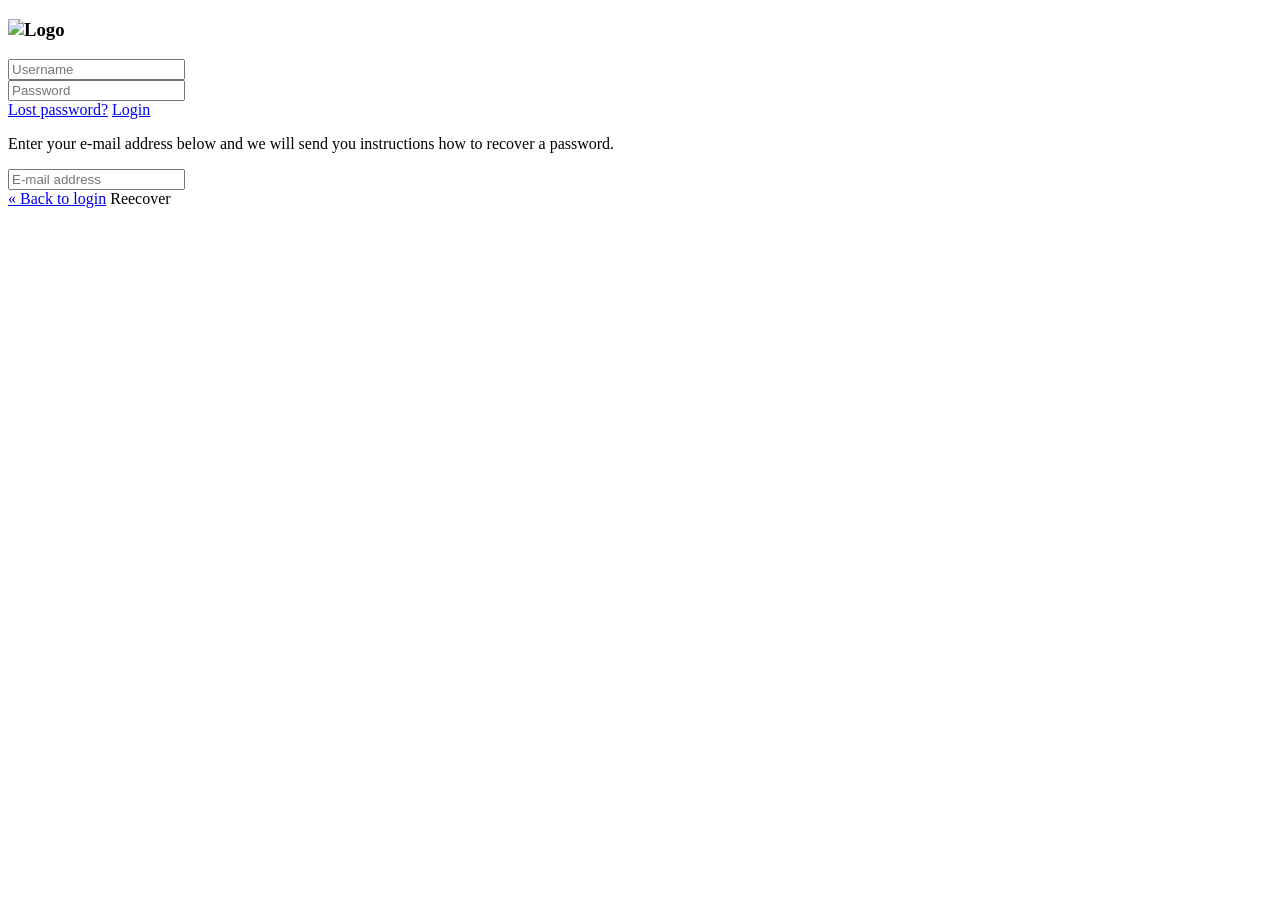
<file: src/main/resources/templates/login.html>
<!DOCTYPE html>
<html xmlns:th="http://www.thymeleaf.org">
<head>
    <meta name="viewport" content="width=device-width, initial-scale=1.0" />
    <meta http-equiv="Content-Type" content="text/html; charset=UTF-8"/>
    <link rel="stylesheet" th:href="@{/css/matrix-login.css}" />
    <link th:href="@{/font-awesome/css/font-awesome.css}" rel="stylesheet" />
    <!--<link th:href='@{http://fonts.googleapis.com/css?family=Open+Sans:400,700,800}' rel='stylesheet' type='text/css'/>-->
</head>
<body>
<div id="loginbox"><!--/*@thymesVar id="msg" type="java.lang.String"*/-->
<span th:text="${msg}"></span>
    <form id="loginform" class="form-vertical" th:action="@{/login}" action="" method="post">
        <div class="control-group normal_text"> <h3><img th:src="@{img/logo.png}" alt="Logo" /></h3></div>
        <div class="control-group">
            <div class="controls">
                <div class="main_input_box">
                    <span class="add-on bg_lg"><i class="icon-user"></i></span><input type="text" name="username" placeholder="Username" />
                </div>
            </div>
        </div>
        <div class="control-group">
            <div class="controls">
                <div class="main_input_box">
                    <span class="add-on bg_ly"><i class="icon-lock"></i></span><input type="password" name="password" placeholder="Password" />
                </div>
            </div>
        </div>
        <div class="form-actions">
            <span class="pull-left"><a href="#" class="flip-link btn btn-info" id="to-recover">Lost password?</a></span>
            <span class="pull-right"><a type="submit" href="javascript:$('#loginform').submit();" class="btn btn-success">Login</a></span>
        </div>
    </form>
    <form id="recoverform" action="#" class="form-vertical">
        <p class="normal_text">Enter your e-mail address below and we will send you instructions how to recover a password.</p>

        <div class="controls">
            <div class="main_input_box">
                <span class="add-on bg_lo"><i class="icon-envelope"></i></span><input type="text" placeholder="E-mail address" />
            </div>
        </div>

        <div class="form-actions">
            <span class="pull-left"><a href="#" class="flip-link btn btn-success" id="to-login">&laquo; Back to login</a></span>
            <span class="pull-right"><a class="btn btn-info">Reecover</a></span>
        </div>
    </form>
</div>
<script type="text/javascript" th:src="@{/js/jquery-1.11.2.min.js}"></script>
</body>
</html>
</file>
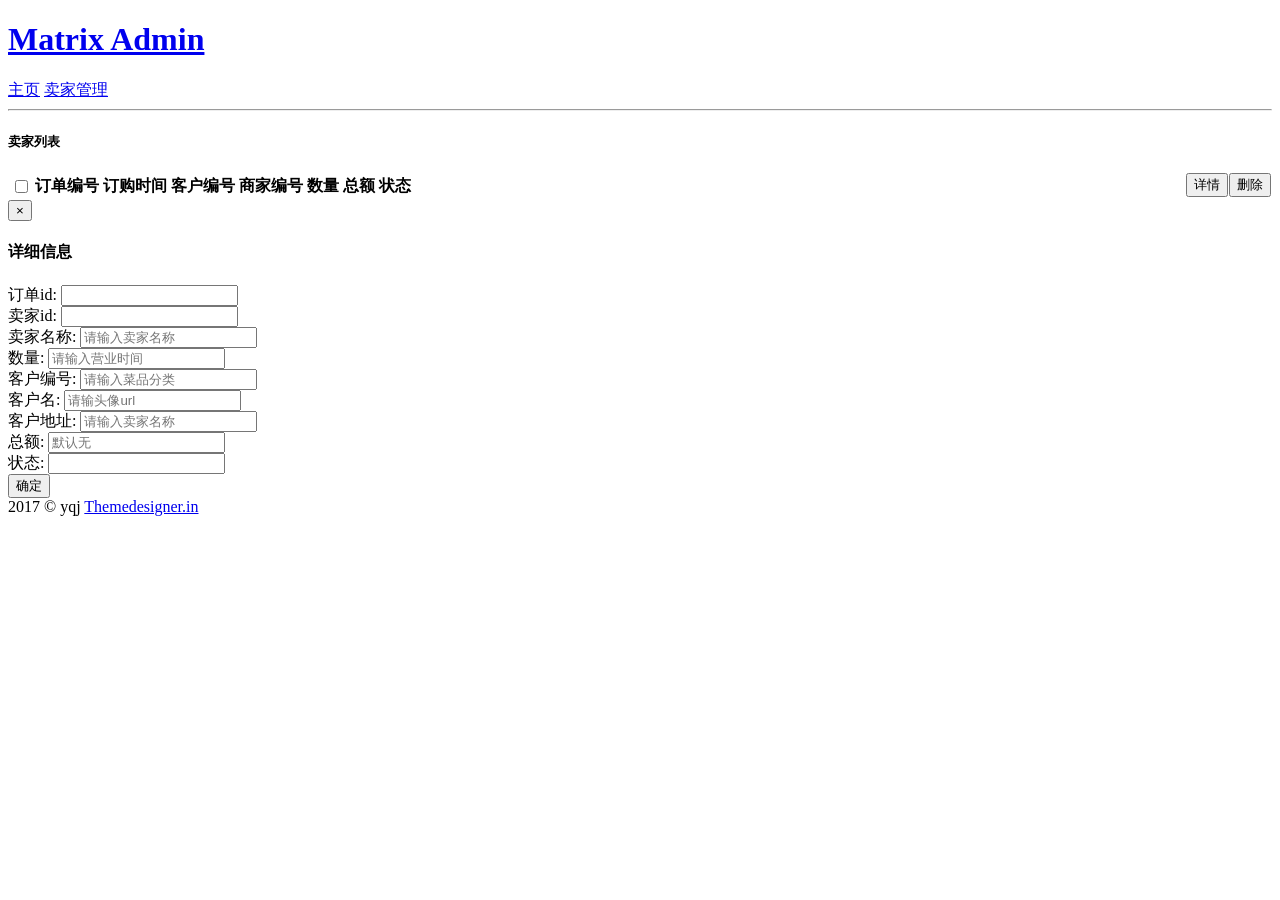
<file: src/main/resources/templates/order/order.html>
<!DOCTYPE html>
<html lang="en" xmlns:th="http://www.w3.org/1999/xhtml" xmlns:shiro="http://www.pollix.at/thymeleaf/shiro">
<head>
    <meta name="viewport" content="width=device-width, initial-scale=1.0" />
    <meta http-equiv="Content-Type" content="text/html; charset=UTF-8"/>
    <link rel="stylesheet" th:href="@{/css/bootstrap.min.css}" />
    <link rel="stylesheet" th:href="@{/css/jquery.dataTables.min.css}" />
    <link rel="stylesheet" th:href="@{/css/matrix-style.css}" />
    <link rel="stylesheet" th:href="@{/css/matrix-media.css}" />
    <link rel="stylesheet" th:href="@{/css/metroStyle.css}" type="text/css">
    <link th:href="@{/font-awesome/css/font-awesome.css}" rel="stylesheet" />
    <title>卖家管理</title>
</head>
<body>

<!--Header-part-->
<div id="header">
    <h1><a href="dashboard.html">Matrix Admin</a></h1>
</div>
<!--close-Header-part-->

<!--top-Header-menu-->
<div th:include="common/top :: top"></div>
<div th:include="common/menu :: menu"></div>
<div id="content">
    <div id="content-header">
        <div id="breadcrumb"> <a href="#" title="Go to Home" class="tip-bottom"><i class="icon-home"></i> 主页</a> <a href="#" class="current">卖家管理</a> </div>
    </div>
    <div class="container-fluid">
        <hr>
        <div class="row-fluid">
            <div class="span12">

                <div class="widget-box">
                    <div class="widget-title"> <span class="icon"><i class="icon-th"></i></span>
                        <h5>卖家列表</h5>
                    </div>
                    <form class="form-inline">
                        <button type="button" shiro:hasPermission="/order/delete" onclick="delById();" class="btn btn-info" style="float: right; margin-right: 1px;">删除</button>
                        <button type="button" shiro:hasPermission="/order/details" onclick="detById();" class="btn btn-info" style="float: right; margin-right: 1px;">详情</button>
                    </form>
                    <div class="widget-content nopadding">
                        <table class="table table-bordered data-table" id="datatable" >
                            <thead>
                            <tr>
                                <th>
                                    <input type="checkbox" class="checkall" />
                                </th>
                                <th>订单编号</th>
                                <th>订购时间</th>
                                <th>客户编号</th>
                                <th>商家编号</th>
                                <th>数量</th>
                                <th>总额</th>
                                <th>状态</th>
                                <!--<th>头像</th>-->
                                <!--<th>描述</th>-->
                                <!--<th>到达时间</th>-->
                                <!--<th>综合分数</th>-->
                                <!--<th>服务态度</th>-->
                                <!--<th>商品评分</th>-->
                                <!--<th>排行</th>-->
                                <!--<th>起送价</th>-->
                                <!--<th>商家配送费</th>-->
                                <!--<th>全部评价</th>-->
                                <!--<th>月售单数</th>-->
                                <!--<th>公告</th>-->
                            </tr>
                            </thead>
                        </table>
                    </div>
                </div>
            </div>
        </div>
    </div>
</div>


<!--查看详情弹框-->
<div class="modal fade" id="detByIdInTime" tabindex="-1" role="dialog" aria-labelledby="addroleLabel">
    <div class="modal-dialog" role="document">
        <div class="modal-content">
            <div class="modal-header">
                <button type="button" class="close" data-dismiss="modal" aria-label="Close"><span aria-hidden="true">&times;</span></button>
                <h4 class="modal-title" id="detByIdName">详细信息</h4>
            </div>
            <div class="modal-body">
                <form id="sellerForm">
                    <div class="form-group">
                        <label class="control-label">订单id:</label>
                        <input type="text" class="form-control" name="id"/>
                    </div>
                    <div class="form-group">
                        <label class="control-label">卖家id:</label>
                        <input type="text" class="form-control" name="businessesId"/>
                    </div>
                    <div class="form-group">
                        <label class="control-label">卖家名称:</label>
                        <input type="text" class="form-control" name="businessesName" id="sellerNameImpl" placeholder="请输入卖家名称"/>
                    </div>

                    <div class="form-group">
                        <label class="control-label">数量:</label>
                        <input type="text" class="form-control" name="number" placeholder="请输入营业时间"/>
                    </div>
                    <div class="form-group">
                        <label class="control-label">客户编号:</label>
                        <input type="text" class="form-control" name="customerId" placeholder="请输入菜品分类"/>
                    </div>
                    <div class="form-group">
                        <label class="control-label">客户名:</label>
                        <input type="text" class="form-control" name="customerName" placeholder="请输头像url"/>
                    </div>
                    <div class="form-group">
                        <label class="control-label">客户地址:</label>
                        <input type="text" class="form-control" name="address"  placeholder="请输入卖家名称"/>
                    </div>
                    <div class="form-group">
                        <label class="control-label">总额:</label>
                        <input type="text" class="form-control" name="totalCost" placeholder="默认无"/>
                    </div>
                    <div class="form-group">
                        <label class="control-label">状态:</label>
                        <input type="text" class="form-control" name="state"/>
                    </div>
                </form>
            </div>
            <div class="modal-footer">
                <button type="button" class="btn btn-primary" data-dismiss="modal">确定</button>
            </div>
        </div>
    </div>
</div>
<!--查看详情弹框 end-->




<!--Footer-part-->
<div class="row-fluid">
    <div id="footer" class="span12"> 2017 &copy; yqj <a href="http://themedesigner.in/">Themedesigner.in</a> </div>
</div>
<!--end-Footer-part-->
<script type="text/javascript" th:src="@{/js/jquery-1.11.2.min.js}"></script>
<script th:src="@{/js/bootstrap.min.js}"></script>
<script th:src="@{/js/jquery.dataTables.min.js}"></script>
<script th:src="@{/js/layer.js}"></script>
<script type="text/javascript" th:src="@{/js/jquery.ztree.core.js}"></script>
<script type="text/javascript" th:src="@{/js/jquery.ztree.excheck.js}"></script>

<script type="text/javascript">
    $(".checkall").click(function () {
        var check = $(this).prop("checked");
        $(".checkchild").prop("checked", check);
    });
    var table;
    $(document).ready(function() {
        table = $('#datatable').DataTable( {
            "dom": '<"top"i>rt<"bottom"flp><"clear">',
            "searching" : false,
            "bJQueryUI": true,
            "sPaginationType": "full_numbers",
            "serverSide": true,//开启服务器模式，使用服务器端处理配置datatable
            "processing": true,//开启读取服务器数据时显示正在加载中……特别是大数据量的时候，开启此功能比较好

            "ajax": 'order',
            "columns": [
                {
                    "sClass": "text-center",
                    "data": "id",
                    "render": function (data, type, full, meta) {
                        return '<input type="checkbox"  class="checkchild"  value="' + data + '" />';
                    },
                    "bSortable": false
                },
                { "data": "id" },
                { "data": "orderTime" },
                { "data": "customerId" },
                { "data": "businessesId" },
                { "data": "number" },
                { "data": "totalCost" },
                { "data": "state" },
//                { "data": "avatar" },
//                { "data": "description" },
//                { "data": "deliverytime" },
//                { "data": "score" },
//                { "data": "servicescore" },
//                { "data": "foodscore" },
//                { "data": "rankrate" },
//                { "data": "minprice" },
//                { "data": "deliveryprice" },
//                { "data": "ratingcount" },
//                { "data": "sellcount" },
//                { "data": "bulletin" }
            ],
            columnDefs:[
                { "orderable": false, "targets": 1 },
                { "orderable": false, "targets": 2 },
            ],

        } );



    } );

    function search(){
        table.ajax.reload();
    }



    /*查看详情功能*/
    function detById() {
        var id = $(".checkchild:checked").val();
        if ($(".checkchild:checked").length < 1)
        {
            layer.msg('请选择一条数据');
            return;
        }
        if ($(".checkchild:checked").length > 1)
        {
            layer.msg('一次只能修改一条数据');
            return;
        }
        $.ajax({
            cache: true,
            type: "POST",
            url:'order/getOne',
            data:{id:id},// 你的formid
            async: false,
            success: function(data) {
                if(data.id != ""){
                    for ( var key in data) {
                        //通过遍历对象属性的方法，遍历键值对，获得key，然后通过 对象[key]获得对应的值
                        var name = key;
                        var value = data[key];
                        $("input[name='"+name+"']").val(value);
                    }
                    $('#detByIdInTime').modal();
                }else{
                    layer.msg('查询失败');
                    $('#detByIdInTime').modal('hide');
                }
            }
        });
    }

    /*删除功能*/
    function delById() {
        var id = $(".checkchild:checked").val();
        if ($(".checkchild:checked").length < 1)
        {
            layer.msg('请选择一条数据');
            return;
        }
        if ($(".checkchild:checked").length > 1)
        {
            layer.msg('一次只能修改一条数据');
            return;
        }
        layer.confirm('您确定要删除该卖家吗？', {
            btn: ['确认','取消'] //按钮
        }, function(){
            $.ajax({
                cache: true,
                type: "POST",
                url:'order/delete',
                data:{id:id},
                async: false,
                success: function(data) {
                    if(data=="success"){
                        layer.msg('删除成功');
                        table.ajax.reload();
                    }else{
                        layer.msg('删除失败');
                    }
                }
            });
        });


    }
</script>

</body>
</html>
</file>
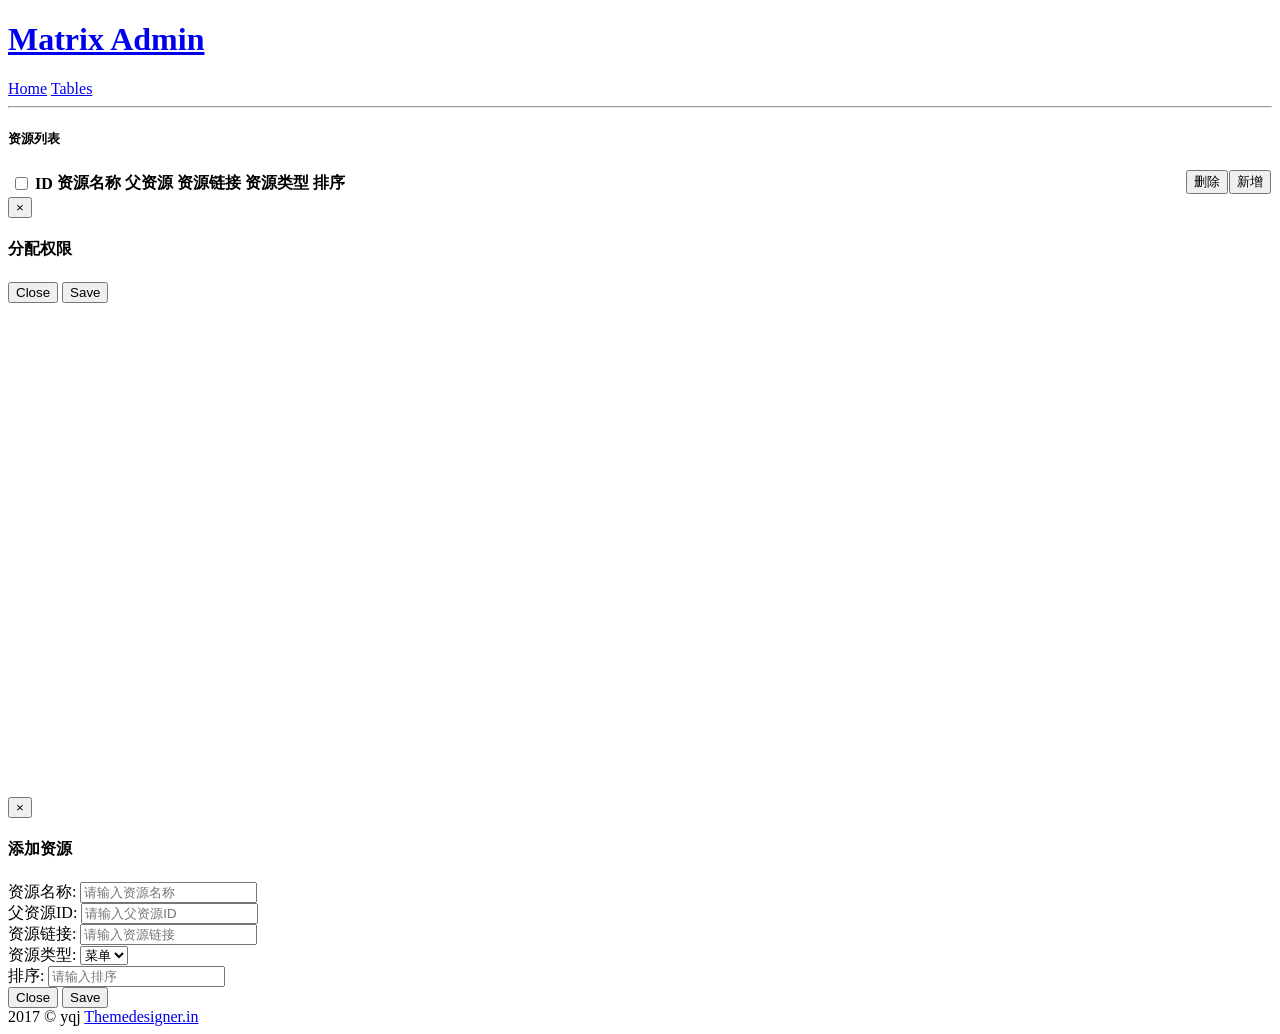
<file: src/main/resources/templates/resources/resources.html>
<!DOCTYPE html>
<html xmlns:th="http://www.thymeleaf.org" xmlns:shiro="http://www.pollix.at/thymeleaf/shiro">
<head>
    <meta name="viewport" content="width=device-width, initial-scale=1.0" />
    <meta http-equiv="Content-Type" content="text/html; charset=UTF-8"/>
    <link rel="stylesheet" th:href="@{/css/bootstrap.min.css}" />
    <link rel="stylesheet" th:href="@{/css/jquery.dataTables.min.css}" />
    <link rel="stylesheet" th:href="@{/css/matrix-style.css}" />
    <link rel="stylesheet" th:href="@{/css/matrix-media.css}" />
    <link th:href="@{/font-awesome/css/font-awesome.css}" rel="stylesheet" />
    <title>资源管理</title>
</head>
<body>

<!--Header-part-->
<div id="header">
    <h1><a href="dashboard.html">Matrix Admin</a></h1>
</div>
<!--close-Header-part-->

<!--top-Header-menu-->
<div th:include="common/top :: top"></div>
<div th:include="common/menu :: menu"></div>

<div id="content">
    <div id="content-header">
        <div id="breadcrumb"> <a href="#" title="Go to Home" class="tip-bottom"><i class="icon-home"></i> Home</a> <a href="#" class="current">Tables</a> </div>
    </div>
    <div class="container-fluid">
        <hr>
        <div class="row-fluid">
            <div class="span12">

                <div class="widget-box">
                    <div class="widget-title"> <span class="icon"><i class="icon-th"></i></span>
                        <h5>资源列表</h5>
                    </div>
                    <form class="form-inline">
                        <button type="button" shiro:hasPermission="/resources/add" onclick="$('#resourcesModal').modal();" class="btn btn-info" style="float: right; margin-right: 1px;">新增</button>
                        <button type="button" shiro:hasPermission="/resources/delete" onclick="delById();" class="btn btn-info" style="float: right; margin-right: 1px;">删除</button>
                        </form>
                    <table class="table table-bordered data-table" id="datatable" >
                        <thead>
                        <tr>
                            <th>
                                <input type="checkbox" class="checkall" />
                            </th>
                            <th>ID</th>
                            <th>资源名称</th>
                            <th>父资源</th>
                            <th>资源链接</th>
                            <th>资源类型</th>
                            <th>排序</th>
                        </tr>
                        </thead>
                    </table>
                </div>
            </div>
        </div>
    </div>
</div>
</div>

<!--弹框-->
<div class="modal fade bs-example-modal-sm"  id="selectResources" tabindex="-1" role="dialog" aria-labelledby="selectRoleLabel">
    <div class="modal-dialog modal-sm" role="document" style="height: 600px; "  >
        <div class="modal-content">
            <div class="modal-header">
                <button type="button" class="close" data-dismiss="modal" aria-label="Close"><span aria-hidden="true">&times;</span></button>
                <h4 class="modal-title" id="selectRoleLabel">分配权限</h4>
            </div>
            <div class="modal-body">
                <form id="boxRoleForm" >
                    <ul id="treeDemo" class="ztree"></ul>
                </form>
            </div>
            <div class="modal-footer">
                <button type="button" class="btn btn-default" data-dismiss="modal">Close</button>
                <button type="button" onclick="saveRoleResources();" class="btn btn-primary">Save</button>
            </div>
        </div>
    </div>
</div>
<!--弹框-->


<!--添加弹框-->
<div class="modal fade" id="resourcesModal" tabindex="-1" role="dialog" aria-labelledby="addroleLabel">
    <div class="modal-dialog" role="document">
        <div class="modal-content">
            <div class="modal-header">
                <button type="button" class="close" data-dismiss="modal" aria-label="Close"><span aria-hidden="true">&times;</span></button>
                <h4 class="modal-title" id="addroleLabel">添加资源</h4>
            </div>
            <div class="modal-body">
                <form id="resourcesForm">
                    <div class="form-group">
                        <label  class="control-label">资源名称:</label>
                        <input type="text" class="form-control" name="name" id="name" placeholder="请输入资源名称"/>
                    </div>
                    <div class="form-group">
                        <label  class="control-label">父资源ID:</label>
                        <input type="text" class="form-control" id="parentId" name="parentid"  placeholder="请输入父资源ID">
                    </div>
                    <div class="form-group">
                        <label  class="control-label">资源链接:</label>
                        <input type="text" class="form-control" id="resUrl" name="resurl"  placeholder="请输入资源链接">
                    </div>
                    <div class="form-group">
                        <label  class="control-label">资源类型:</label>
                        <select class="form-control" name="type" id="type" >
                            <option value="1">菜单</option>
                            <option value="2">按钮</option>
                        </select>
                    </div>
                    <div class="form-group">
                        <label class="control-label">排序:</label>
                        <input type="text" class="form-control" id="sort" name="sort"  placeholder="请输入排序">
                    </div>
                </form>
            </div>
            <div class="modal-footer">
                <button type="button" class="btn btn-default" data-dismiss="modal">Close</button>
                <button type="button" onclick="addResources();" class="btn btn-primary">Save</button>
            </div>
        </div>
    </div>
</div>
<!--/添加弹框-->



<!--Footer-part-->
<div class="row-fluid">
    <div id="footer" class="span12"> 2017 &copy; yqj <a href="http://themedesigner.in/">Themedesigner.in</a> </div>
</div>
<!--end-Footer-part-->
<script type="text/javascript" th:src="@{/js/jquery-1.11.2.min.js}"></script>
<script th:src="@{/js/bootstrap.min.js}" th:sr></script>
<script th:src="@{/js/jquery.dataTables.min.js}"></script>
<script th:src="@{/js/layer.js}"></script>
<script type="text/javascript">
    var table;
    $(".checkall").click(function () {
        var check = $(this).prop("checked");
        $(".checkchild").prop("checked", check);
    });
    $(document).ready(function() {
        table = $('#datatable').DataTable( {
            "dom": '<"top"i>rt<"bottom"flp><"clear">',
            "searching" : false,
            "bJQueryUI": true,
            "sPaginationType": "full_numbers",
            "serverSide": true,//开启服务器模式，使用服务器端处理配置datatable
            "processing": true,//开启读取服务器数据时显示正在加载中……特别是大数据量的时候，开启此功能比较好

            "ajax": 'resources',
            "columns": [
                {
                    "sClass": "text-center",
                    "data": "id",
                    "render": function (data, type, full, meta) {
                        return '<input type="checkbox"  class="checkchild"  value="' + data + '" />';
                    },
                    "bSortable": false
                },
                { "data": "resourcesid" },
                { "data": "name" },
                { "data": "parentid" },
                { "data": "resurl" },
                { "data": "type" },
                { "data": "sort" },
            ],
            columnDefs:[
                { "orderable": false, "targets": 1 },
                { "orderable": false, "targets": 2 },
                { "orderable": false, "targets": 3 },
                { "orderable": false, "targets": 4 },
                {
                    "orderable": false,
                    "render": function(data, type, row) {
                        if(data==1){
                            return "菜单";
                        }else if(data==2){
                            return "按钮";
                        }else{
                            return "其他";
                        }
                    },
                    "targets": 5
                },
                { "orderable": false, "targets": 6 }
            ],

        } );



    } );

    function search(){
        table.ajax.reload();
    }

    //添加用户
    function addResources() {
        var name = $("#name").val();
        var parentId = $("#parentId").val();
        var resUrl = $("#resUrl").val();
        var sort = $("#sort").val();

        if(name == "" || name == undefined || name == null){
            return layer.msg('资源名称不能为空', function(){
                //关闭后的操作
            });
        }
        if(parentId == "" || parentId == undefined || parentId == null){
            return layer.msg('父资源id不能为空', function(){
                //关闭后的操作
            });
        }
        if(resUrl == "" || resUrl == undefined || resUrl == null){
            return layer.msg('资源链接不能为空', function(){
                //关闭后的操作
            });
        }
        if(sort == "" || sort == undefined || sort == null){
            return layer.msg('资源排序不能为空', function(){
                //关闭后的操作
            });
        }

        $.ajax({
            cache: true,
            type: "POST",
            url:'resources/add',
            data:$('#resourcesForm').serialize(),// 你的formid
            async: false,
            success: function(data) {
                if(data=="success"){
                    layer.msg('保存成功');
                    table.ajax.reload();
                    $('#resourcesModal').modal('hide');
                }else{
                    layer.msg('保存失败');
                    $('#resourcesModal').modal('hide');
                }
            }
        });
    }

    function delById() {
        var id = $(".checkchild:checked").val();
        if ($(".checkchild:checked").length < 1)
        {
            layer.msg('请选择一条数据');
            return;
        }
        if ($(".checkchild:checked").length > 1)
        {
            layer.msg('一次只能修改一条数据');
            return;
        }
        layer.confirm('您确定要删除该资源吗？', {
            btn: ['确认','取消'] //按钮
        }, function(){
            $.ajax({
                cache: true,
                type: "POST",
                url:'resources/delete',
                data:{resourcesid:id},
                async: false,
                success: function(data) {
                    if(data=="success"){
                        layer.msg('删除成功');
                        table.ajax.reload();
                    }else{
                        layer.msg('删除失败');
                    }
                }
            });
        });

    }


</script>

</body>
</html>
</file>
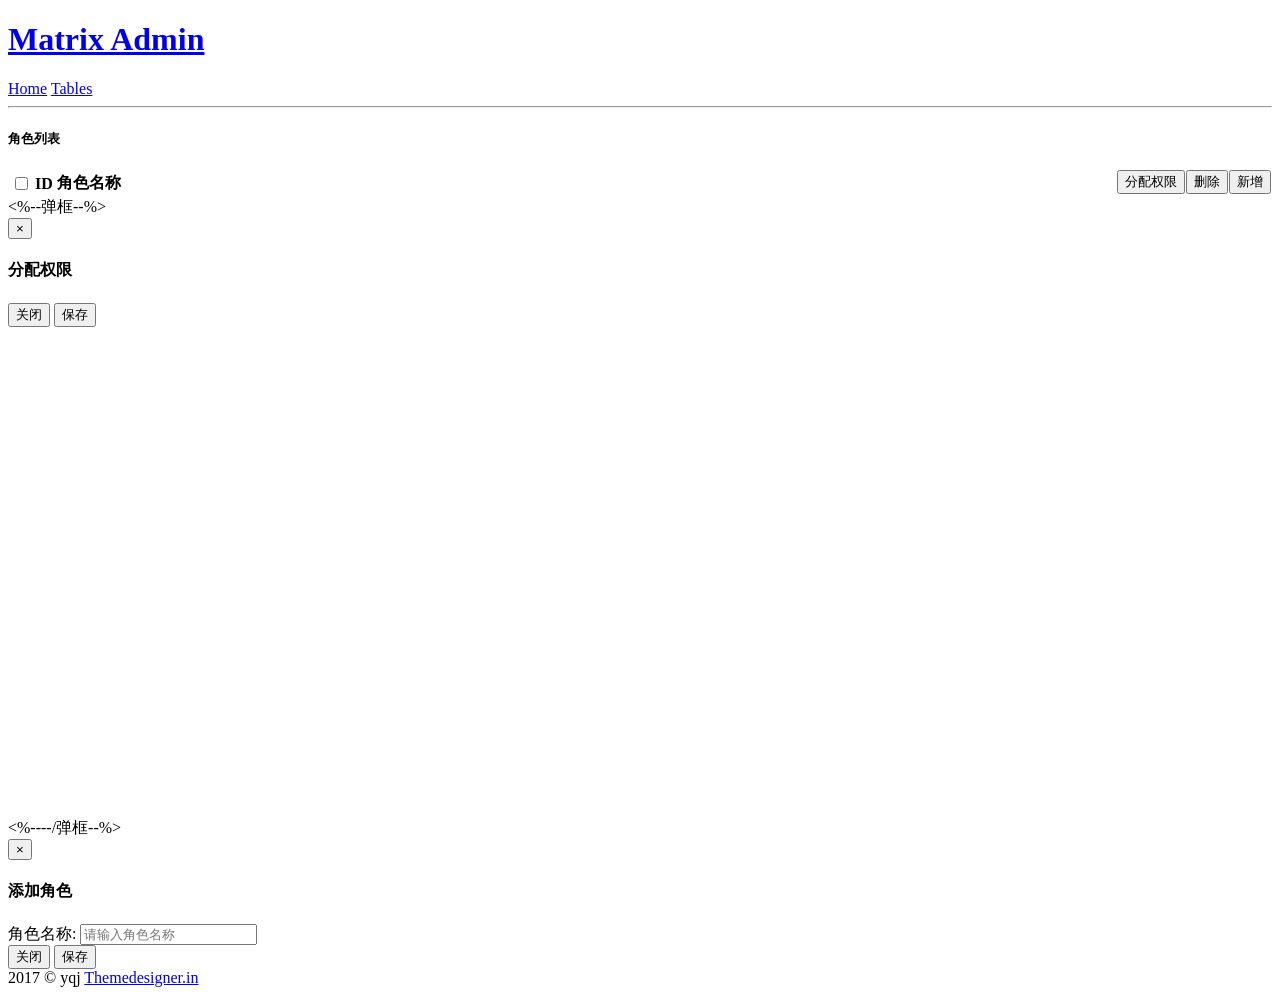
<file: src/main/resources/templates/role/roles.html>
<!DOCTYPE html>
<html lang="en" xmlns:th="http://www.w3.org/1999/xhtml" xmlns:shiro="http://www.pollix.at/thymeleaf/shiro">
<head>
    <meta name="viewport" content="width=device-width, initial-scale=1.0" />
    <meta http-equiv="Content-Type" content="text/html; charset=UTF-8"/>
    <link rel="stylesheet" th:href="@{/css/bootstrap.min.css}" />
    <link rel="stylesheet" th:href="@{/css/jquery.dataTables.min.css}" />
    <link rel="stylesheet" th:href="@{/css/matrix-style.css}" />
    <link rel="stylesheet" th:href="@{/css/matrix-media.css}" />
    <link rel="stylesheet" th:href="@{/css/metroStyle.css}" type="text/css">
    <link th:href="@{/font-awesome/css/font-awesome.css}" rel="stylesheet" />
    <title>角色管理</title>
</head>
<body>

<!--Header-part-->
<div id="header">
    <h1><a href="dashboard.html">Matrix Admin</a></h1>
</div>
<!--close-Header-part-->

<!--top-Header-menu-->
<div th:include="common/top :: top"></div>
<div th:include="common/menu :: menu"></div>
<div id="content">
    <div id="content-header">
        <div id="breadcrumb"> <a href="#" title="Go to Home" class="tip-bottom"><i class="icon-home"></i> Home</a> <a href="#" class="current">Tables</a> </div>
    </div>
    <div class="container-fluid">
        <hr>
        <div class="row-fluid">
            <div class="span12">

                <div class="widget-box">
                    <div class="widget-title"> <span class="icon"><i class="icon-th"></i></span>
                        <h5>角色列表</h5>
                    </div>
                    <form class="form-inline">
                        <button type="button" shiro:hasPermission="/roles/add" onclick="$('#addRole').modal();" class="btn btn-info" style="float: right; margin-right: 1px;">新增</button>
                        <button type="button" shiro:hasPermission="/roles/delete" onclick="delById();" class="btn btn-info" style="float: right; margin-right: 1px;">删除</button>
                        <button type="button" shiro:hasPermission="/roles/saveRoleResources" onclick="allotResources();" class="btn btn-info" style="float: right; margin-right: 1px;">分配权限</button>
                    </form>
                    <div class="widget-content nopadding">
                        <table class="table table-bordered data-table" id="datatable" >
                            <thead>
                            <tr>
                                <th>
                                    <input type="checkbox" class="checkall" />
                                </th>
                                <th>ID</th>
                                <th>角色名称</th>
                            </tr>
                            </thead>
                        </table>
                    </div>
                </div>
            </div>
        </div>
    </div>
</div>

<%--弹框--%>
<div class="modal fade bs-example-modal-sm"  id="selectResources" tabindex="-1" role="dialog" aria-labelledby="selectRoleLabel">
    <div class="modal-dialog modal-sm" role="document" style="height: 600px; "  >
        <div class="modal-content">
            <div class="modal-header">
                <button type="button" class="close" data-dismiss="modal" aria-label="Close"><span aria-hidden="true">&times;</span></button>
                <h4 class="modal-title" id="selectRoleLabel">分配权限</h4>
            </div>
            <div class="modal-body">
                <form id="boxRoleForm" >
                    <ul id="treeDemo" class="ztree"></ul>
                </form>
            </div>
            <div class="modal-footer">
                <button type="button" class="btn btn-default" data-dismiss="modal">关闭</button>
                <button type="button" onclick="saveRoleResources();" class="btn btn-primary">保存</button>
            </div>
        </div>
    </div>
</div>
<%----/弹框--%>


<!--添加弹框-->
<div class="modal fade" id="addRole" tabindex="-1" role="dialog" aria-labelledby="addroleLabel">
    <div class="modal-dialog" role="document">
        <div class="modal-content">
            <div class="modal-header">
                <button type="button" class="close" data-dismiss="modal" aria-label="Close"><span aria-hidden="true">&times;</span></button>
                <h4 class="modal-title" id="addroleLabel">添加角色</h4>
            </div>
            <div class="modal-body">
                <form id="roleForm">
                    <div class="form-group">
                        <label class="control-label">角色名称:</label>
                        <input type="text" class="form-control" name="roledes" id="roleDesc" placeholder="请输入角色名称"/>
                    </div>
                </form>
            </div>
            <div class="modal-footer">
                <button type="button" class="btn btn-default" data-dismiss="modal">关闭</button>
                <button type="button" onclick="addRole();" class="btn btn-primary">保存</button>
            </div>
        </div>
    </div>
</div>
<!--/添加弹框-->



<!--Footer-part-->
<div class="row-fluid">
    <div id="footer" class="span12"> 2017 &copy; yqj <a href="http://themedesigner.in/">Themedesigner.in</a> </div>
</div>
<!--end-Footer-part-->
<script type="text/javascript" th:src="@{/js/jquery-1.11.2.min.js}"></script>
<script th:src="@{/js/bootstrap.min.js}"></script>
<script th:src="@{/js/jquery.dataTables.min.js}"></script>
<script th:src="@{/js/layer.js}"></script>
<script type="text/javascript" th:src="@{/js/jquery.ztree.core.js}"></script>
<script type="text/javascript" th:src="@{/js/jquery.ztree.excheck.js}"></script>

<script type="text/javascript">
    $(".checkall").click(function () {
        var check = $(this).prop("checked");
        $(".checkchild").prop("checked", check);
    });
    var table;
    $(document).ready(function() {
        table = $('#datatable').DataTable( {
            "dom": '<"top"i>rt<"bottom"flp><"clear">',
            "searching" : false,
            "bJQueryUI": true,
            "sPaginationType": "full_numbers",
            "serverSide": true,//开启服务器模式，使用服务器端处理配置datatable
            "processing": true,//开启读取服务器数据时显示正在加载中……特别是大数据量的时候，开启此功能比较好

            "ajax": 'roles',
            "columns": [
                {
                    "sClass": "text-center",
                    "data": "roleid",
                    "render": function (data, type, full, meta) {
                        return '<input type="checkbox"  class="checkchild"  value="' + data + '" />';
                    },
                    "bSortable": false
                },
                { "data": "roleid" },
                { "data": "roledes" },
            ],
            columnDefs:[
                { "orderable": false, "targets": 1 },
                { "orderable": false, "targets": 2 },
            ],

        } );



    } );

    function search(){
        table.ajax.reload();
    }
    //弹出选择角色的框
    var roleid;
    function allotResources(){
        var rid = $(".checkchild:checked").val();
        if ($(".checkchild:checked").length < 1)
        {
            layer.msg('请选择一条数据');
            return;
        }
        if ($(".checkchild:checked").length > 1)
        {
            layer.msg('一次只能修改一条数据');
            return;
        }
        roleid = rid;
        var setting = {
            check: {
                enable: true,
                chkboxType:  { "Y" : "p", "N" : "s" }
            },
            data: {
                simpleData: {
                    enable: true,
                    idKey: "roleid",
                    pIdKey: "parentid",
                }
            }
        };

        $.ajax({
            async:false,
            type : "POST",
            data:{rid:rid},
            url: "resources/resourcesWithSelected",
            dataType:'json',
            success: function(data){

                $.fn.zTree.init($("#treeDemo"), setting, data);
                var zTree = $.fn.zTree.getZTreeObj("treeDemo");
                zTree.expandAll(true);
                $('#selectResources').modal();
            }
        });

    }

    //保存权限的选择
    function saveRoleResources() {
        var zTree = $.fn.zTree.getZTreeObj("treeDemo"),
                checkNode= zTree.getCheckedNodes(true);
        var ids = new Array();
        for(var i=0;i<checkNode.length;i++){
            ids.push(checkNode[i].resourcesid);
        }
        $.ajax({
            async:false,
            type : "POST",
            data:{roleid:roleid,resourcesid:ids.join(",")},
            url: "roles/saveRoleResources",
            success: function(data){
                if(data=="success"){
                    layer.msg('保存成功');
                    $('#selectResources').modal('hide');
                }else{
                    layer.msg('保存失败');
                    $('#selectResources').modal('hide');
                }
            }
        });
    }
    //添加用户
    function addRole() {
        var roleDesc = $("#roleDesc").val();
        if(roleDesc == "" || roleDesc == undefined || roleDesc == null){
            return layer.msg('角色名称不能为空', function(){
                //关闭后的操作
            });
        }

        $.ajax({
            cache: true,
            type: "POST",
            url:'roles/add',
            data:$('#roleForm').serialize(),// 你的formid
            async: false,
            success: function(data) {
                if(data=="success"){
                    layer.msg('保存成功');
                    table.ajax.reload();
                    $('#addRole').modal('hide');
                }else{
                    layer.msg('保存失败');
                    $('#addRole').modal('hide');
                }
            }
        });
    }


    function delById() {
        var id = $(".checkchild:checked").val();
        if ($(".checkchild:checked").length < 1)
        {
            layer.msg('请选择一条数据');
            return;
        }
        if ($(".checkchild:checked").length > 1)
        {
            layer.msg('一次只能修改一条数据');
            return;
        }
        layer.confirm('您确定要删除该角色吗？', {
            btn: ['确认','取消'] //按钮
        }, function(){
            $.ajax({
                cache: true,
                type: "POST",
                url:'roles/delete',
                data:{roleid:id},
                async: false,
                success: function(data) {
                    if(data=="success"){
                        layer.msg('删除成功');
                        table.ajax.reload();
                    }else{
                        layer.msg('删除失败');
                    }
                }
            });
        });


    }
</script>

</body>
</html>
</file>
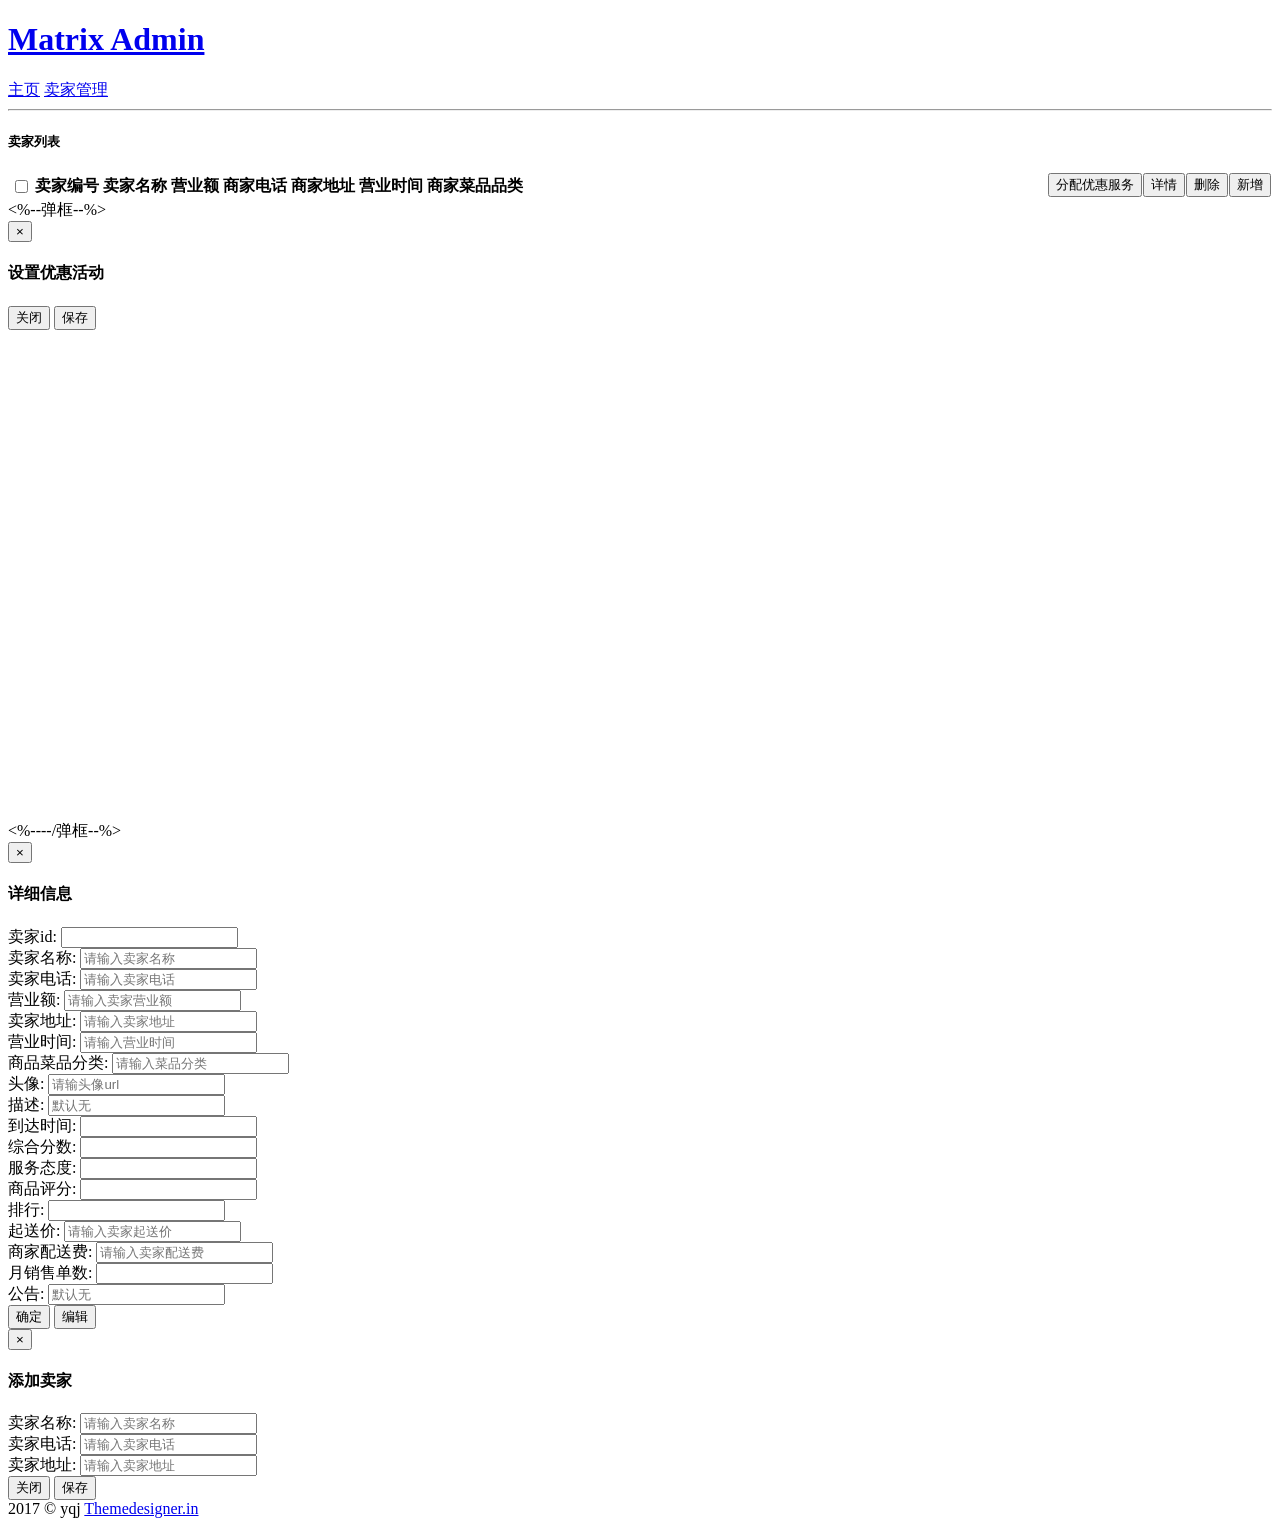
<file: src/main/resources/templates/seller/seller.html>
<!DOCTYPE html>
<html lang="en" xmlns:th="http://www.w3.org/1999/xhtml" xmlns:shiro="http://www.pollix.at/thymeleaf/shiro">
<head>
    <meta name="viewport" content="width=device-width, initial-scale=1.0" />
    <meta http-equiv="Content-Type" content="text/html; charset=UTF-8"/>
    <link rel="stylesheet" th:href="@{/css/bootstrap.min.css}" />
    <link rel="stylesheet" th:href="@{/css/jquery.dataTables.min.css}" />
    <link rel="stylesheet" th:href="@{/css/matrix-style.css}" />
    <link rel="stylesheet" th:href="@{/css/matrix-media.css}" />
    <link rel="stylesheet" th:href="@{/css/metroStyle.css}" type="text/css">
    <link th:href="@{/font-awesome/css/font-awesome.css}" rel="stylesheet" />
    <title>卖家管理</title>
</head>
<body>

<!--Header-part-->
<div id="header">
    <h1><a href="dashboard.html">Matrix Admin</a></h1>
</div>
<!--close-Header-part-->

<!--top-Header-menu-->
<div th:include="common/top :: top"></div>
<div th:include="common/menu :: menu"></div>
<div id="content">
    <div id="content-header">
        <div id="breadcrumb"> <a href="#" title="Go to Home" class="tip-bottom"><i class="icon-home"></i> 主页</a> <a href="#" class="current">卖家管理</a> </div>
    </div>
    <div class="container-fluid">
        <hr>
        <div class="row-fluid">
            <div class="span12">

                <div class="widget-box">
                    <div class="widget-title"> <span class="icon"><i class="icon-th"></i></span>
                        <h5>卖家列表</h5>
                    </div>
                    <form class="form-inline">
                        <button type="button" shiro:hasPermission="/seller/add" onclick="$('#addSeller').modal();" class="btn btn-info" style="float: right; margin-right: 1px;">新增</button>
                        <button type="button" shiro:hasPermission="/seller/delete" onclick="delById();" class="btn btn-info" style="float: right; margin-right: 1px;">删除</button>
                        <button type="button" shiro:hasPermission="/seller/details" onclick="detById();" class="btn btn-info" style="float: right; margin-right: 1px;">详情</button>
                        <button type="button" shiro:hasPermission="/seller/saveBusinessesSupports" onclick="allotSupports();" class="btn btn-info" style="float: right; margin-right: 1px;">分配优惠服务</button>
                    </form>
                    <div class="widget-content nopadding">
                        <table class="table table-bordered data-table" id="datatable" >
                            <thead>
                            <tr>
                                <th>
                                    <input type="checkbox" class="checkall" />
                                </th>
                                <th>卖家编号</th>
                                <th>卖家名称</th>
                                <th>营业额</th>
                                <th>商家电话</th>
                                <th>商家地址</th>
                                <th>营业时间</th>
                                <th>商家菜品品类</th>
                                <!--<th>头像</th>-->
                                <!--<th>描述</th>-->
                                <!--<th>到达时间</th>-->
                                <!--<th>综合分数</th>-->
                                <!--<th>服务态度</th>-->
                                <!--<th>商品评分</th>-->
                                <!--<th>排行</th>-->
                                <!--<th>起送价</th>-->
                                <!--<th>商家配送费</th>-->
                                <!--<th>全部评价</th>-->
                                <!--<th>月售单数</th>-->
                                <!--<th>公告</th>-->
                            </tr>
                            </thead>
                        </table>
                    </div>
                </div>
            </div>
        </div>
    </div>
</div>

<%--弹框--%>
<div class="modal fade bs-example-modal-sm"  id="selectSupports" tabindex="-1" role="dialog" aria-labelledby="selectSellerLabel">
    <div class="modal-dialog modal-sm" role="document" style="height: 600px; "  >
        <div class="modal-content">
            <div class="modal-header">
                <button type="button" class="close" data-dismiss="modal" aria-label="Close"><span aria-hidden="true">&times;</span></button>
                <h4 class="modal-title" id="selectSellerLabel">设置优惠活动</h4>
            </div>
            <div class="modal-body">
                <form id="boxSellerForm" >

                </form>
            </div>
            <div class="modal-footer">
                <button type="button" class="btn btn-default" data-dismiss="modal">关闭</button>
                <button type="button" onclick="saveBusinessesSupports();" class="btn btn-primary">保存</button>
            </div>
        </div>
    </div>
</div>
<%----/弹框--%>

<!--查看详情弹框-->
<div class="modal fade" id="detByIdInTime" tabindex="-1" role="dialog" aria-labelledby="addroleLabel">
    <div class="modal-dialog" role="document">
        <div class="modal-content">
            <div class="modal-header">
                <button type="button" class="close" data-dismiss="modal" aria-label="Close"><span aria-hidden="true">&times;</span></button>
                <h4 class="modal-title" id="detByIdName">详细信息</h4>
            </div>
            <div class="modal-body">
                <form id="sellerForm">
                    <div class="form-group">
                        <label class="control-label">卖家id:</label>
                        <input type="text" class="form-control" name="id"/>
                    </div>
                    <div class="form-group">
                        <label class="control-label">卖家名称:</label>
                        <input type="text" class="form-control" name="name" id="sellerNameImpl" placeholder="请输入卖家名称"/>
                    </div>
                    <div class="form-group">
                        <label class="control-label">卖家电话:</label>
                        <input type="text" class="form-control" name="phone" placeholder="请输入卖家电话"/>
                    </div>
                    <div class="form-group">
                        <label class="control-label">营业额:</label>
                        <input type="text" class="form-control" name="turnover" placeholder="请输入卖家营业额"/>
                    </div>
                    <div class="form-group">
                        <label class="control-label">卖家地址:</label>
                        <input type="text" class="form-control" name="address" placeholder="请输入卖家地址"/>
                    </div>
                    <div class="form-group">
                        <label class="control-label">营业时间:</label>
                        <input type="text" class="form-control" name="time" placeholder="请输入营业时间"/>
                    </div>
                    <div class="form-group">
                        <label class="control-label">商品菜品分类:</label>
                        <input type="text" class="form-control" name="sort" placeholder="请输入菜品分类"/>
                    </div>
                    <div class="form-group">
                        <label class="control-label">头像:</label>
                        <input type="text" class="form-control" name="avatar" placeholder="请输头像url"/>
                    </div>
                    <div class="form-group">
                        <label class="control-label">描述:</label>
                        <input type="text" class="form-control" name="description" placeholder="默认无"/>
                    </div>
                    <div class="form-group">
                        <label class="control-label">到达时间:</label>
                        <input type="text" class="form-control" name="deliverytime"/>
                    </div>
                    <div class="form-group">
                        <label class="control-label">综合分数:</label>
                        <input type="text" class="form-control" name="score"/>
                    </div>
                    <div class="form-group">
                        <label class="control-label">服务态度:</label>
                        <input type="text" class="form-control" name="servicescore"/>
                    </div>
                    <div class="form-group">
                        <label class="control-label">商品评分:</label>
                        <input type="text" class="form-control" name="foodscore"/>
                    </div>
                    <div class="form-group">
                        <label class="control-label">排行:</label>
                        <input type="text" class="form-control" name="rankrate"/>
                    </div>
                    <div class="form-group">
                        <label class="control-label">起送价:</label>
                        <input type="text" class="form-control" name="minprice" placeholder="请输入卖家起送价"/>
                    </div>
                    <div class="form-group">
                        <label class="control-label">商家配送费:</label>
                        <input type="text" class="form-control" name="deliveryprice" placeholder="请输入卖家配送费"/>
                    </div>
                    <div class="form-group">
                        <label class="control-label">月销售单数:</label>
                        <input type="text" class="form-control" name="sellcount"/>
                    </div>
                    <div class="form-group">
                        <label class="control-label">公告:</label>
                        <input type="text" class="form-control" name="bulletin" placeholder="默认无"/>
                    </div>
                </form>
            </div>
            <div class="modal-footer">
                <button type="button" class="btn btn-default" data-dismiss="modal">确定</button>
                <button type="button" onclick="setSeller();" class="btn btn-primary">编辑</button>
            </div>
        </div>
    </div>
</div>
<!--查看详情弹框 end-->


<!--添加弹框-->
<div class="modal fade" id="addSeller" tabindex="-1" role="dialog" aria-labelledby="addroleLabel">
    <div class="modal-dialog" role="document">
        <div class="modal-content">
            <div class="modal-header">
                <button type="button" class="close" data-dismiss="modal" aria-label="Close"><span aria-hidden="true">&times;</span></button>
                <h4 class="modal-title" id="addroleLabel">添加卖家</h4>
            </div>
            <div class="modal-body">
                <form id="roleForm">
                    <div class="form-group">
                        <label class="control-label">卖家名称:</label>
                        <input type="text" class="form-control" name="name" id="sellername" placeholder="请输入卖家名称"/>
                    </div>
                    <div class="form-group">
                        <label class="control-label">卖家电话:</label>
                        <input type="text" class="form-control" name="phone" placeholder="请输入卖家电话"/>
                    </div>
                    <div class="form-group">
                        <label class="control-label">卖家地址:</label>
                        <input type="text" class="form-control" name="address" placeholder="请输入卖家地址"/>
                    </div>
                </form>
            </div>
            <div class="modal-footer">
                <button type="button" class="btn btn-default" data-dismiss="modal">关闭</button>
                <button type="button" onclick="addSeller();" class="btn btn-primary">保存</button>
            </div>
        </div>
    </div>
</div>
<!--/添加弹框-->



<!--Footer-part-->
<div class="row-fluid">
    <div id="footer" class="span12"> 2017 &copy; yqj <a href="http://themedesigner.in/">Themedesigner.in</a> </div>
</div>
<!--end-Footer-part-->
<script type="text/javascript" th:src="@{/js/jquery-1.11.2.min.js}"></script>
<script th:src="@{/js/bootstrap.min.js}"></script>
<script th:src="@{/js/jquery.dataTables.min.js}"></script>
<script th:src="@{/js/layer.js}"></script>
<script type="text/javascript" th:src="@{/js/jquery.ztree.core.js}"></script>
<script type="text/javascript" th:src="@{/js/jquery.ztree.excheck.js}"></script>

<script type="text/javascript">
    $(".checkall").click(function () {
        var check = $(this).prop("checked");
        $(".checkchild").prop("checked", check);
    });
    var table;
    $(document).ready(function() {
        table = $('#datatable').DataTable( {
            "dom": '<"top"i>rt<"bottom"flp><"clear">',
            "searching" : false,
            "bJQueryUI": true,
            "sPaginationType": "full_numbers",
            "serverSide": true,//开启服务器模式，使用服务器端处理配置datatable
            "processing": true,//开启读取服务器数据时显示正在加载中……特别是大数据量的时候，开启此功能比较好

            "ajax": 'seller',
            "columns": [
                {
                    "sClass": "text-center",
                    "data": "id",
                    "render": function (data, type, full, meta) {
                        return '<input type="checkbox"  class="checkchild"  value="' + data + '" />';
                    },
                    "bSortable": false
                },
                { "data": "id" },
                { "data": "name" },
                { "data": "turnover" },
                { "data": "phone" },
                { "data": "address" },
                { "data": "time" },
                { "data": "sort" },
//                { "data": "avatar" },
//                { "data": "description" },
//                { "data": "deliverytime" },
//                { "data": "score" },
//                { "data": "servicescore" },
//                { "data": "foodscore" },
//                { "data": "rankrate" },
//                { "data": "minprice" },
//                { "data": "deliveryprice" },
//                { "data": "ratingcount" },
//                { "data": "sellcount" },
//                { "data": "bulletin" }
            ],
            columnDefs:[
                { "orderable": false, "targets": 1 },
                { "orderable": false, "targets": 2 },
            ],

        } );



    } );

    function search(){
        table.ajax.reload();
    }
    //弹出选择卖家的框
    function allotSupports(){
        var rid = $(".checkchild:checked").val();
        if ($(".checkchild:checked").length < 1)
        {
            layer.msg('请选择一条数据');
            return;
        }
        if ($(".checkchild:checked").length > 1)
        {
            layer.msg('一次只能修改一条数据');
            return;
        }

        $.ajax({
            async:false,
            type : "POST",
            data:{id:rid},
            url: "support/supportsWithSelected",
            dataType:'json',
            success: function(data){
                $("#boxSellerForm").empty();
                var htm = "<input type='hidden' name='rid' value='"+rid+"'>";
                for(var i=0;i<data.length;i++){
                    htm += "<div class='checkbox'><label><input type='checkbox' name='type' value='"+data[i].type+"'";
                    if(data[i].selected==1){
                        htm += " checked='checked'";
                    }
                    htm +="/>"+data[i].description+"</label></div>";
                }
                $("#boxSellerForm").append(htm);
            }

        });
        $('#selectSupports').modal();
    }

    //保存的选择
    function saveBusinessesSupports() {
        var businessesId =  $("#boxSellerForm input[name='rid']").val();
        var ids = $("#boxSellerForm input[type=checkbox]:checked");
        var supportsid = "";
        for(var i=0; i<ids.length; i++){
            supportsid+=ids[i].value+','; //如果选中，将value添加到变量s中
        }
        supportsid = supportsid.substring(0,supportsid.length-1)
        $.ajax({
            cache: true,
            type: "POST",
            url:'seller/saveBusinessesSupports',
            data:{
                businessesId:businessesId,
                supportsId:supportsid
            },// 你的formid
            async: false,
            success: function(data) {
                if(data=="success"){
                    layer.msg('保存成功');
                    $('#selectSupports').modal('hide');
                }else{
                    layer.msg('保存失败');
                    $('#selectSupports').modal('hide');
                }
            }
        })
    }


    //添加用户
    function addSeller() {
        var sellername = $("#sellername").val();
        if(sellername == "" || sellername == undefined || sellername == null){
            return layer.msg('卖家名称不能为空', function(){
                //关闭后的操作
            });
        }

        $.ajax({
            cache: true,
            type: "POST",
            url:'seller/add',
            data:$('#roleForm').serialize(),// 你的formid
            async: false,
            success: function(data) {
                if(data=="success"){
                    layer.msg('保存成功');
                    table.ajax.reload();
                    $('#addSeller').modal('hide');
                } else {
                    layer.msg('保存失败');
                    $('#addSeller').modal('hide');
                }
            }
        });
    }

    /*查看详情功能*/
    function detById() {
        var id = $(".checkchild:checked").val();
        if ($(".checkchild:checked").length < 1)
        {
            layer.msg('请选择一条数据');
            return;
        }
        if ($(".checkchild:checked").length > 1)
        {
            layer.msg('一次只能修改一条数据');
            return;
        }
        $.ajax({
            cache: true,
            type: "POST",
            url:'seller/getOne',
            data:{id:id},// 你的formid
            async: false,
            success: function(data) {
                if(data.id != ""){
                    for ( var key in data) {
                        //通过遍历对象属性的方法，遍历键值对，获得key，然后通过 对象[key]获得对应的值
                        var name = key;
                        var value = data[key];
                        $("input[name='"+name+"']").val(value);
                    }
                    $('#detByIdInTime').modal();
                }else{
                    layer.msg('查询失败');
                    $('#detByIdInTime').modal('hide');
                }
            }
        });
    }

    /*编辑功能*/
    function setSeller(){
        $.ajax({
            cache: true,
            type: "POST",
            url:'seller/update',
            data:$('#sellerForm').serialize(),// 你的formid
            async: false,
            success: function(data) {
                if(data=="success"){
                    layer.msg('修改成功');
                    $('#detByIdInTime').modal('hide');
                    for(var key in obj){
                        $("input[name='"+key+"']").val();
                    }
                }else{
                    layer.msg('修改失败');
                    $('#detByIdInTime').modal('hide');
                }
            }
        });
    }

    /*删除功能*/
    function delById() {
        var id = $(".checkchild:checked").val();
        if ($(".checkchild:checked").length < 1)
        {
            layer.msg('请选择一条数据');
            return;
        }
        if ($(".checkchild:checked").length > 1)
        {
            layer.msg('一次只能修改一条数据');
            return;
        }
        layer.confirm('您确定要删除该卖家吗？', {
            btn: ['确认','取消'] //按钮
        }, function(){
            $.ajax({
                cache: true,
                type: "POST",
                url:'seller/delete',
                data:{id:id},
                async: false,
                success: function(data) {
                    if(data=="success"){
                        layer.msg('删除成功');
                        table.ajax.reload();
                    }else{
                        layer.msg('删除失败');
                    }
                }
            });
        });


    }
</script>

</body>
</html>
</file>
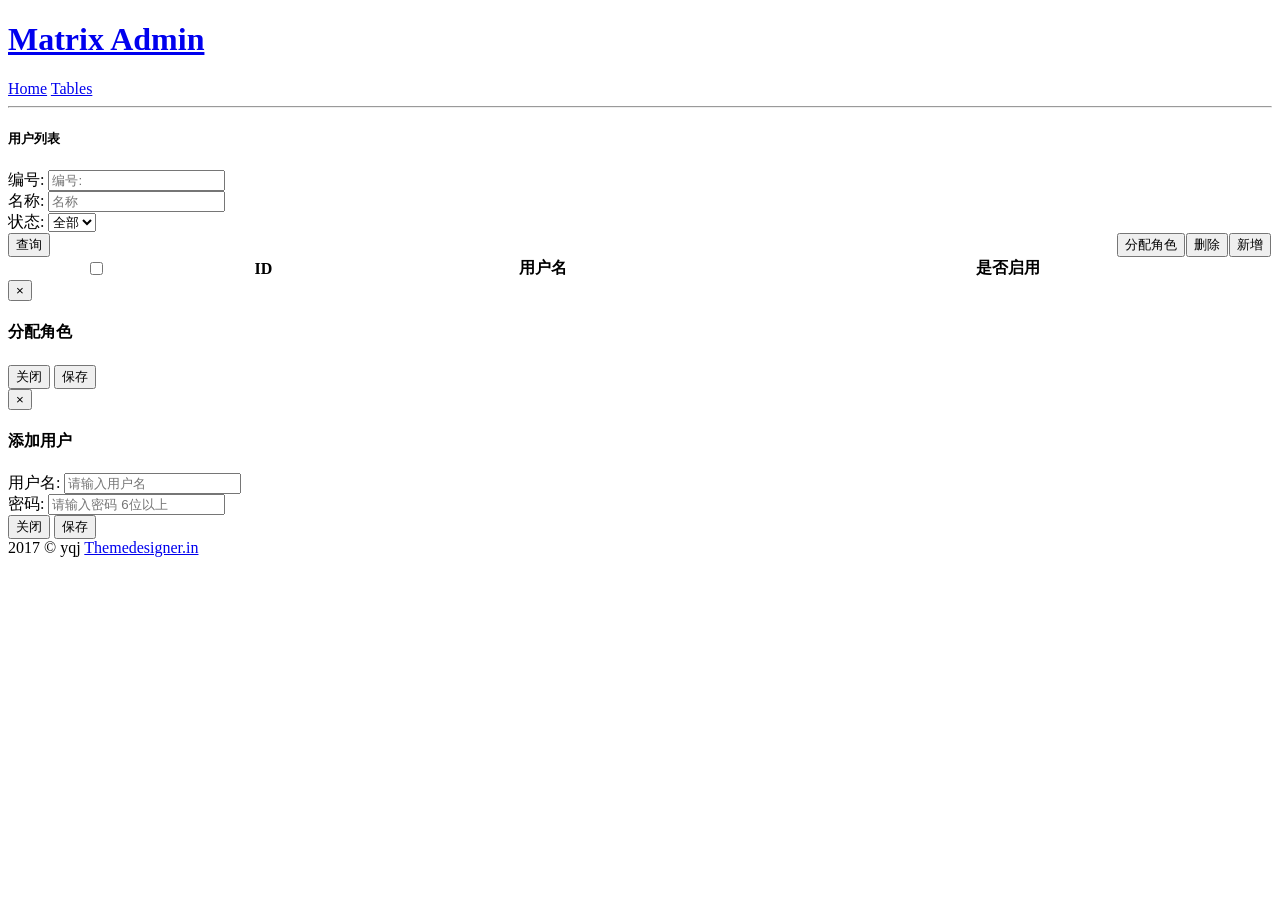
<file: src/main/resources/templates/user/users.html>
<!DOCTYPE html>
<html xmlns:th="http://www.thymeleaf.org" xmlns:shiro="http://www.pollix.at/thymeleaf/shiro">
<head>
    <meta name="viewport" content="width=device-width, initial-scale=1.0" />
    <meta http-equiv="Content-Type" content="text/html; charset=UTF-8"/>
    <link rel="stylesheet" th:href="@{/css/bootstrap.min.css}" />
    <link rel="stylesheet" th:href="@{/css/jquery.dataTables.min.css}" />
    <link rel="stylesheet" th:href="@{/css/matrix-style.css}" />
    <link rel="stylesheet" th:href="@{/css/matrix-media.css}" />
    <link th:href="@{/font-awesome/css/font-awesome.css}" rel="stylesheet" />
    <title>用户管理</title>
</head>
<body>

<!--Header-part-->
<div id="header">
    <h1><a href="dashboard.html">Matrix Admin</a></h1>
</div>
<!--close-Header-part-->

<!--top-Header-menu-->
<div th:include="common/top :: top"></div>
<div th:include="common/menu :: menu"></div>

<div id="content">
    <div id="content-header">
        <div id="breadcrumb"> <a href="#" title="Go to Home" class="tip-bottom"><i class="icon-home"></i> Home</a> <a href="#" class="current">Tables</a> </div>
    </div>
    <div class="container-fluid">
        <hr/>
        <div class="row-fluid">
            <div class="span12">

                <div class="widget-box">
                    <div class="widget-title"> <span class="icon"><i class="icon-th"></i></span>
                        <h5>用户列表</h5>
                    </div>
                    <form class="form-inline">
                        <div class="form-group">
                            <label >编号:</label>
                            <input type="text" class="form-control" id="id-search" placeholder="编号:"/>
                        </div>
                        <div class="form-group">
                            <label >名称:</label>
                            <input type="text" class="form-control" id="name-search" placeholder="名称"/>
                        </div>
                        <div class="form-group">
                            <label class="control-label">状态:</label>
                            <select id="status-search"  class="form-control">
                                <option value="">全部</option>
                                <option value="1">开启</option>
                                <option value="0">关闭</option>
                            </select>
                        </div>
                        <button type="button"  onclick="search();" class="btn btn-primary">查询</button>
                        <button shiro:hasPermission="/users/add" type="button"  onclick="$('#addUser').modal();" class="btn btn-info" style="float: right; margin-right: 1px;">新增</button>
                        <button shiro:hasPermission="/users/delete" type="button"  onclick="delByID();" class="btn btn-info" style="float: right; margin-right: 1px;">删除</button>
                        <button shiro:hasPermission="/users/saveUserRoles" type="button"  onclick="allotRole();" class="btn btn-info" style="float: right; margin-right: 1px;">分配角色</button>
                    </form>

                    <div class="widget-content nopadding">
                        <table class="table table-striped table-bordered" cellspacing="0" width="100%" id="datatable" >
                            <thead>
                            <tr>
                                <th>
                                    <input type="checkbox" class="checkall" />
                                </th>
                                <th>ID</th>
                                <th>用户名</th>
                                <th>是否启用</th>
                            </tr>
                            </thead>
                        </table>

                    </div>
                </div>
            </div>
        </div>
    </div>
</div>

<!--弹框-->
<div class="modal fade bs-example-modal-sm"  id="selectRole" tabindex="-1" role="dialog" aria-labelledby="selectRoleLabel">
    <div class="modal-dialog modal-sm" role="document">
        <div class="modal-content">
            <div class="modal-header">
                <button type="button" class="close" data-dismiss="modal" aria-label="Close"><span aria-hidden="true">&times;</span></button>
                <h4 class="modal-title" id="selectRoleLabel">分配角色</h4>
            </div>
            <div class="modal-body">
                <form id="boxRoleForm" >
                    <!--<div class='checkbox'>
                    <label><input type='checkbox' id=''/>First One</label>
                </div>
                    -->
                </form>
            </div>
            <div class="modal-footer">
                <button type="button" class="btn btn-default" data-dismiss="modal">关闭</button>
                <button type="button" onclick="saveUserRoles();" class="btn btn-primary">保存</button>
            </div>
        </div>
    </div>
</div>
<!--/弹框-->


<!--添加弹框-->
<div class="modal fade" id="addUser" tabindex="-1" role="dialog" aria-labelledby="addroleLabel">
    <div class="modal-dialog" role="document">
        <div class="modal-content">
            <div class="modal-header">
                <button type="button" class="close" data-dismiss="modal" aria-label="Close"><span aria-hidden="true">&times;</span></button>
                <h4 class="modal-title" id="addroleLabel">添加用户</h4>
            </div>
            <div class="modal-body">
                <form id="userForm">
                    <div class="form-group">
                        <label  class="control-label">用户名:</label>
                        <input type="text" class="form-control" name="username" id="username" placeholder="请输入用户名"/>
                        <span class="btn-action single glyphicons circle_question_mark" data-toggle="tooltip" data-placement="top" data-original-title="必填"><i></i></span>
                    </div>
                    <div class="form-group">
                        <label  class="control-label">密码:</label>
                        <input type="password" class="form-control" id="password" name="password"  placeholder="请输入密码 6位以上"/>
                    </div>
                </form>
            </div>
            <div class="modal-footer">
                <button type="button" class="btn btn-default" data-dismiss="modal">关闭</button>
                <button type="button" onclick="addUser();" class="btn btn-primary">保存</button>
            </div>
        </div>
    </div>
</div>
<!--/添加弹框-->



<!--Footer-part-->
<div class="row-fluid">
    <div id="footer" class="span12"> 2017 &copy; yqj <a href="http://themedesigner.in/">Themedesigner.in</a> </div>
</div>
<!--end-Footer-part-->
<script type="text/javascript" th:src="@{/js/jquery-1.11.2.min.js}"></script>
<script th:src="@{/js/bootstrap.min.js}" th:sr></script>
<script th:src="@{/js/jquery.dataTables.min.js}"></script>
<script th:src="@{/js/layer.js}"></script>
<script type="text/javascript">
    $(".checkall").click(function () {
        var check = $(this).prop("checked");
        $(".checkchild").prop("checked", check);
    });
    var table;
    $(document).ready(function() {
        table = $('#datatable').DataTable( {
            "dom": '<"top"i>rt<"bottom"flp><"clear">',
            "searching" : false,
            "bJQueryUI": true,
            "sPaginationType": "full_numbers",
            "serverSide": true,//开启服务器模式，使用服务器端处理配置datatable
            "processing": true,//开启读取服务器数据时显示正在加载中……特别是大数据量的时候，开启此功能比较好
            //"ajax": '${ss}/user/userList.do',
            ajax : function(data, callback, settings) {
                //封装请求参数
                var param = getQueryCondition(data);

                $.ajax({
                    type: "GET",
                    url: 'users',
                    cache : false,  //禁用缓存
                    data: param,    //传入已封装的参数
                    dataType: "json",
                    success: function(result) {
                        //封装返回数据  如果参数相同，可以直接返回result ，此处作为学习，先这么写了。
                        var returnData = {};
                        returnData.draw = result.draw;//这里直接自行返回了draw计数器,应该由后台返回
                        returnData.recordsTotal = result.recordsTotal;//总记录数
                        returnData.recordsFiltered = result.recordsFiltered;//后台不实现过滤功能，每次查询均视作全部结果
                        returnData.data = result.data;
                        //调用DataTables提供的callback方法，代表数据已封装完成并传回DataTables进行渲染
                        //此时的数据需确保正确无误，异常判断应在执行此回调前自行处理完毕
                        callback(returnData);
                    },
                    error: function(XMLHttpRequest, textStatus, errorThrown) {
                        alert("查询失败");
                    }
                });
            },
            "columns": [
                {
                    "sClass": "text-center",
                    "data": "userid",
                    "render": function (data, type, full, meta) {
                        return '<input type="checkbox"  class="checkchild"  value="' + data + '" />';
                    },
                    "bSortable": false
                },
                { "data": "userid" },
                { "data": "username" },
                { "data": "enable" },
            ],
            columnDefs:[
                { "orderable": false, "targets": 1 },
                { "orderable": false, "targets": 2 },
                {
                    "orderable": false,
                    "render": function(data, type, row) {
                        if(data==1){
                            return "开启";
                        }else{
                            return "关闭";
                        }
                    },
                    "targets": 3
                },
            ],

        } );



    } );

    function search(){
        table.ajax.reload();
    }
    //封装查询参数
    function getQueryCondition(data){
        var param = {};
        //组装排序参数
        param.userid = $("#id-search").val();//查询条件
        param.username = $("#name-search").val();//查询条件
        param.enable = $("#status-search").val();//查询条件
        //组装分页参数
        param.start = data.start;
        param.length = data.length;
        param.draw = data.draw;
        return param;
    }
    //弹出选择角色的框
    function allotRole(){
        var id = $(".checkchild:checked").val();
        if ($(".checkchild:checked").length < 1)
        {
            layer.msg('请选择一条数据');
            return;
        }
        if ($(".checkchild:checked").length > 1)
        {
            layer.msg('一次只能修改一条数据');
            return;
        }
        $.ajax({
            async:false,
            type : "POST",
            data:{uid:id},
            url: 'roles/rolesWithSelected',
            dataType:'json',
            success: function(data){
                $("#boxRoleForm").empty();
                var htm = "<input type='hidden' name='userid' value='"+id+"'>";
                for(var i=0;i<data.length;i++){
                    htm += "<div class='checkbox'><label><input type='checkbox' name='roleid' value='"+data[i].roleid+"'";
                    if(data[i].selected==1){
                        htm += " checked='checked'";
                    }
                    htm +="/>"+data[i].roledes+"</label></div>";
                }
                $("#boxRoleForm").append(htm);
            }
        });

        $('#selectRole').modal();
    }

    //保存角色的选择
    function saveUserRoles() {
        $.ajax({
            cache: true,
            type: "POST",
            url:'users/saveUserRoles',
            data:$('#boxRoleForm').serialize(),// 你的formid
            async: false,
            success: function(data) {
                if(data=="success"){
                    layer.msg('保存成功');
                    $('#selectRole').modal('hide');
                }else{
                    layer.msg('保存失败');
                    $('#selectRole').modal('hide');
                }
            }
        })
    }


    //添加用户
    function addUser() {
        var username = $("#username").val();
        var password = $("#password").val();
        if(username == "" || username == undefined || username == null){
            return layer.msg('用户名不能为空', function(){
                //关闭后的操作
            });
        }
        if(password.length<6||password.length>=16){
            return layer.msg('密码长度为6-16', function(){
                //关闭后的操作
            });
        }

        $.ajax({
            cache: true,
            type: "POST",
            url:'users/add',
            data:$('#userForm').serialize(),// 你的formid
            async: false,
            success: function(data) {
                if(data=="success"){
                    layer.msg('保存成功');
                    table.ajax.reload();
                    $('#addUser').modal('hide');
                }else if(data="error"){
                    layer.msg('该用户已存在');
                    $('#addUser').modal('hide');
                }else{
                    layer.msg('保存失败');
                    $('#addUser').modal('hide');
                }
            }
        });
    }

    function delByID() {
        var id = $(".checkchild:checked").val();
        if ($(".checkchild:checked").length < 1)
        {
            layer.msg('请选择一条数据');
            return;
        }
        if ($(".checkchild:checked").length > 1)
        {
            layer.msg('一次只能修改一条数据');
            return;
        }
        layer.confirm('您确定要删除该用户吗？', {
            btn: ['确认','取消'] //按钮
        }, function(){
            $.ajax({
                cache: true,
                type: "POST",
                url:'users/delete',
                data:{id:id},
                async: false,
                success: function(data) {
                    if(data=="success"){
                        layer.msg('删除成功');
                        table.ajax.reload();
                    }else{
                        layer.msg('删除失败');
                    }
                }
            });
        });



    }

</script>

</body>
</html>
</file>
